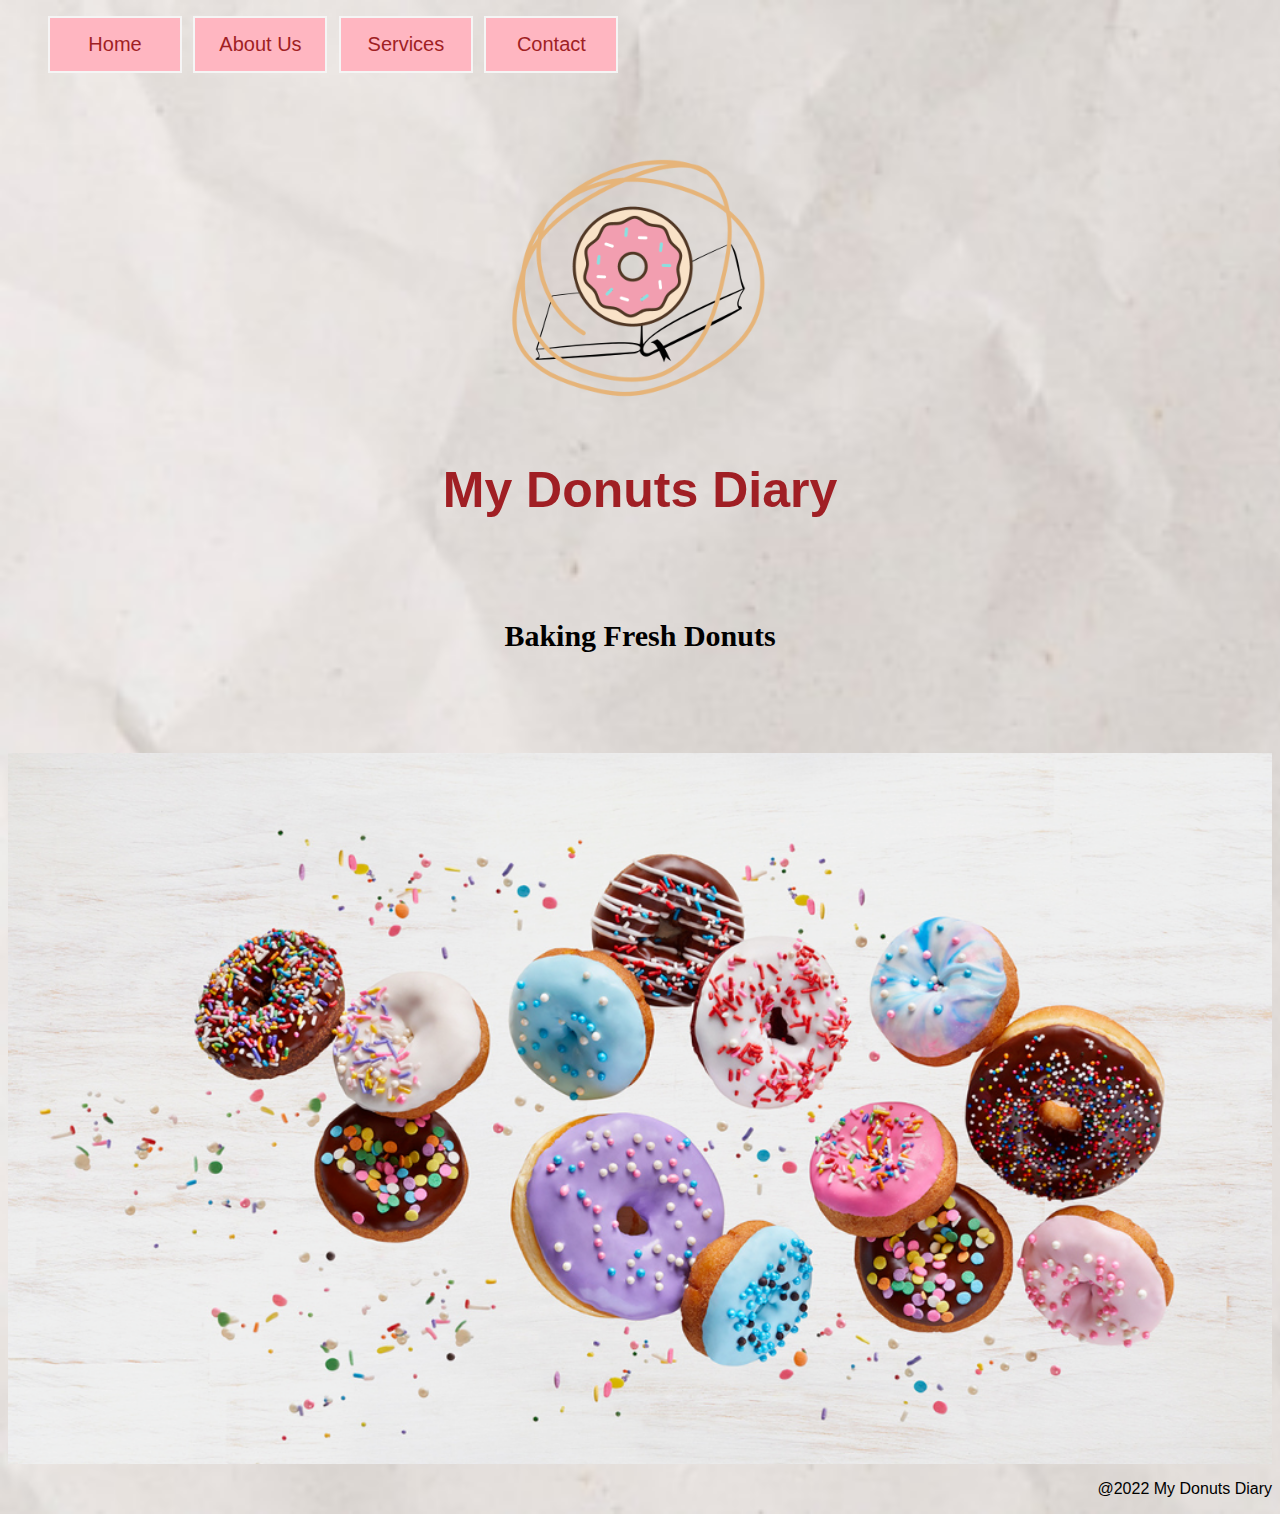
<file: index.html>
<!DOCTYPE html>
<html>

  <head>
        <style type="text/css">
            #logo {
                text-align: center;
                margin-top: 50px;
            }
            body  {
                background-image: url("paper.jpeg");
                background-color: #cccccc;
                background-size: cover;
            }
            
        </style>
        <link rel="stylesheet" href="style.css">


        <title> My Donuts Diary  | Home</title>

        <link rel="icon" href="logo-icon.png" type="image/png">
  </head>

  <body>
      <div class="marginTop50">
        <ul>
            <li> <a href="index.html">Home</a> </li>
            <li> <a href="about-us.html">About Us</a> </li>
            <li> <a href="services.html">Services</a> </li>
            <li> <a href="contact.html">Contact</a> </li>
        </ul> 
      </div>

        <div id="logo">
            <img src = "logo.png" width=300px alt=""/>
        </div>


        <h1 style=font-size:50px;  text-align=center;> 
            My Donuts Diary 
        </h1>

        <h2 style=font-size:30px;  text-align=center; font-family=cursive;>
            Baking Fresh Donuts
        </h2>

        <div>
            <img src = "Donut-Mixes.png" class="pic-center" />
        </div>

        <footer style='text-align: right'>
            <p> @2022 My Donuts Diary<br>
        </footer>
          
        

  </body>

</html>
</file>
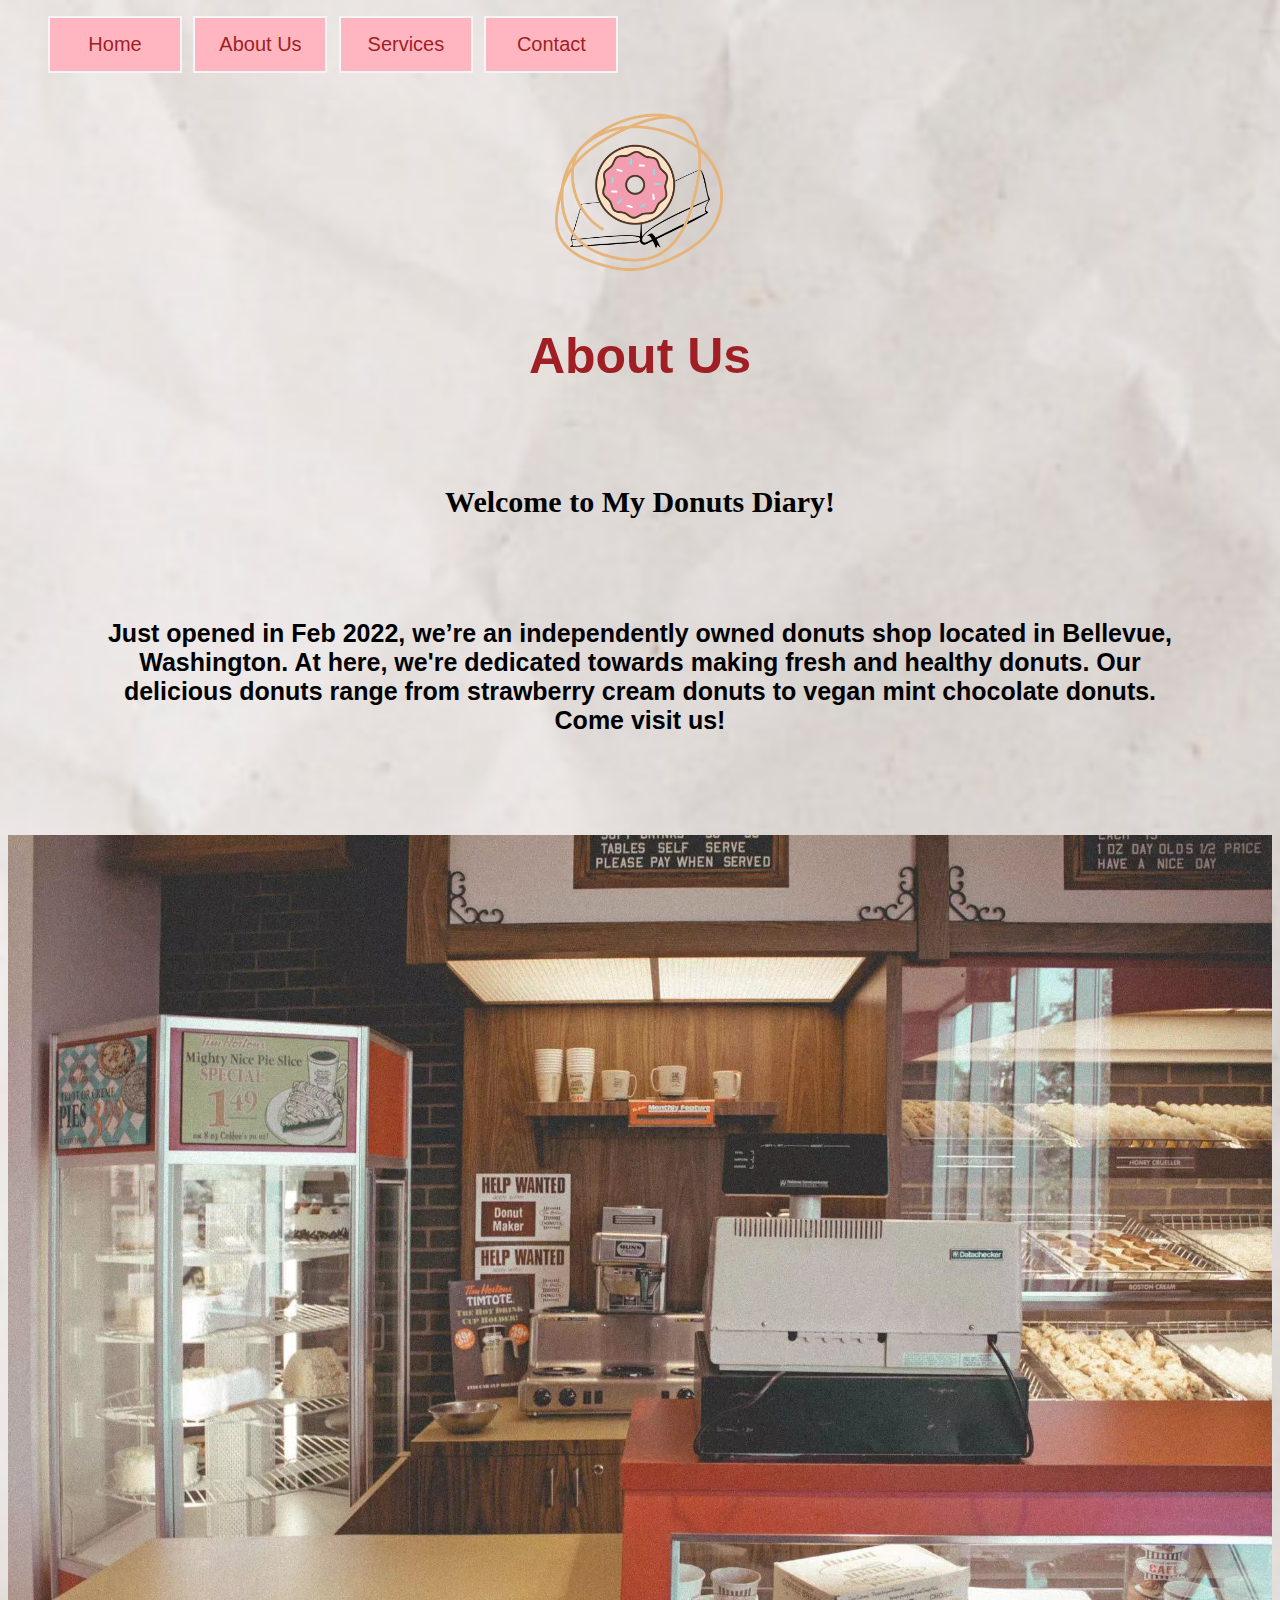
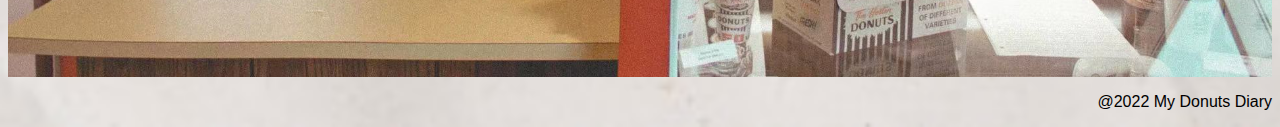
<file: about-us.html>
<!DOCTYPE html>
<html>

  <head>
        <style type="text/css">
            #logo {
                text-align: center;

            }
            body  {
                background-image: url("paper.jpeg");
                background-color: #cccccc;
                background-size: cover;
            }

        </style>
        <link rel="stylesheet" href="style.css">



        <title> My Donuts Diary  | About-Us</title>
        <link rel="icon" href="logo-icon.png" type="image/png">

  </head>

  <body>
      <div class="marginTop50">
        <ul>
            <li> <a href="index.html">Home</a> </li>
            <li> <a href="about-us.html">About Us</a> </li>
            <li> <a href="services.html">Services</a> </li>
            <li> <a href="contact.html">Contact</a> </li>
        </ul> 
      </div>

      <div id="logo">
        <img  src = "logo.png" height=200px/>
      </div>

      <h1 style=font-size:50px;  text-align=center;> About Us </h1>
      <h2 style=font-size:30px;> 
        Welcome to My Donuts Diary! 
        <br>
      </h2>
        
      <h3 style=font-size:25px;> 
        Just opened in Feb 2022, we’re an independently owned donuts shop located in Bellevue, Washington. 
        At here, we're dedicated towards making fresh and healthy donuts.
        Our delicious donuts range from strawberry cream donuts to vegan mint chocolate donuts. 
        Come visit us!
      </h3>
        


      <div>
        <img src = "store.jpeg" class="pic-center"  />
      </div>

      <footer style='text-align: right'>
            <p> @2022 My Donuts Diary<br>
      </footer>

  </body>


</html>
</file>
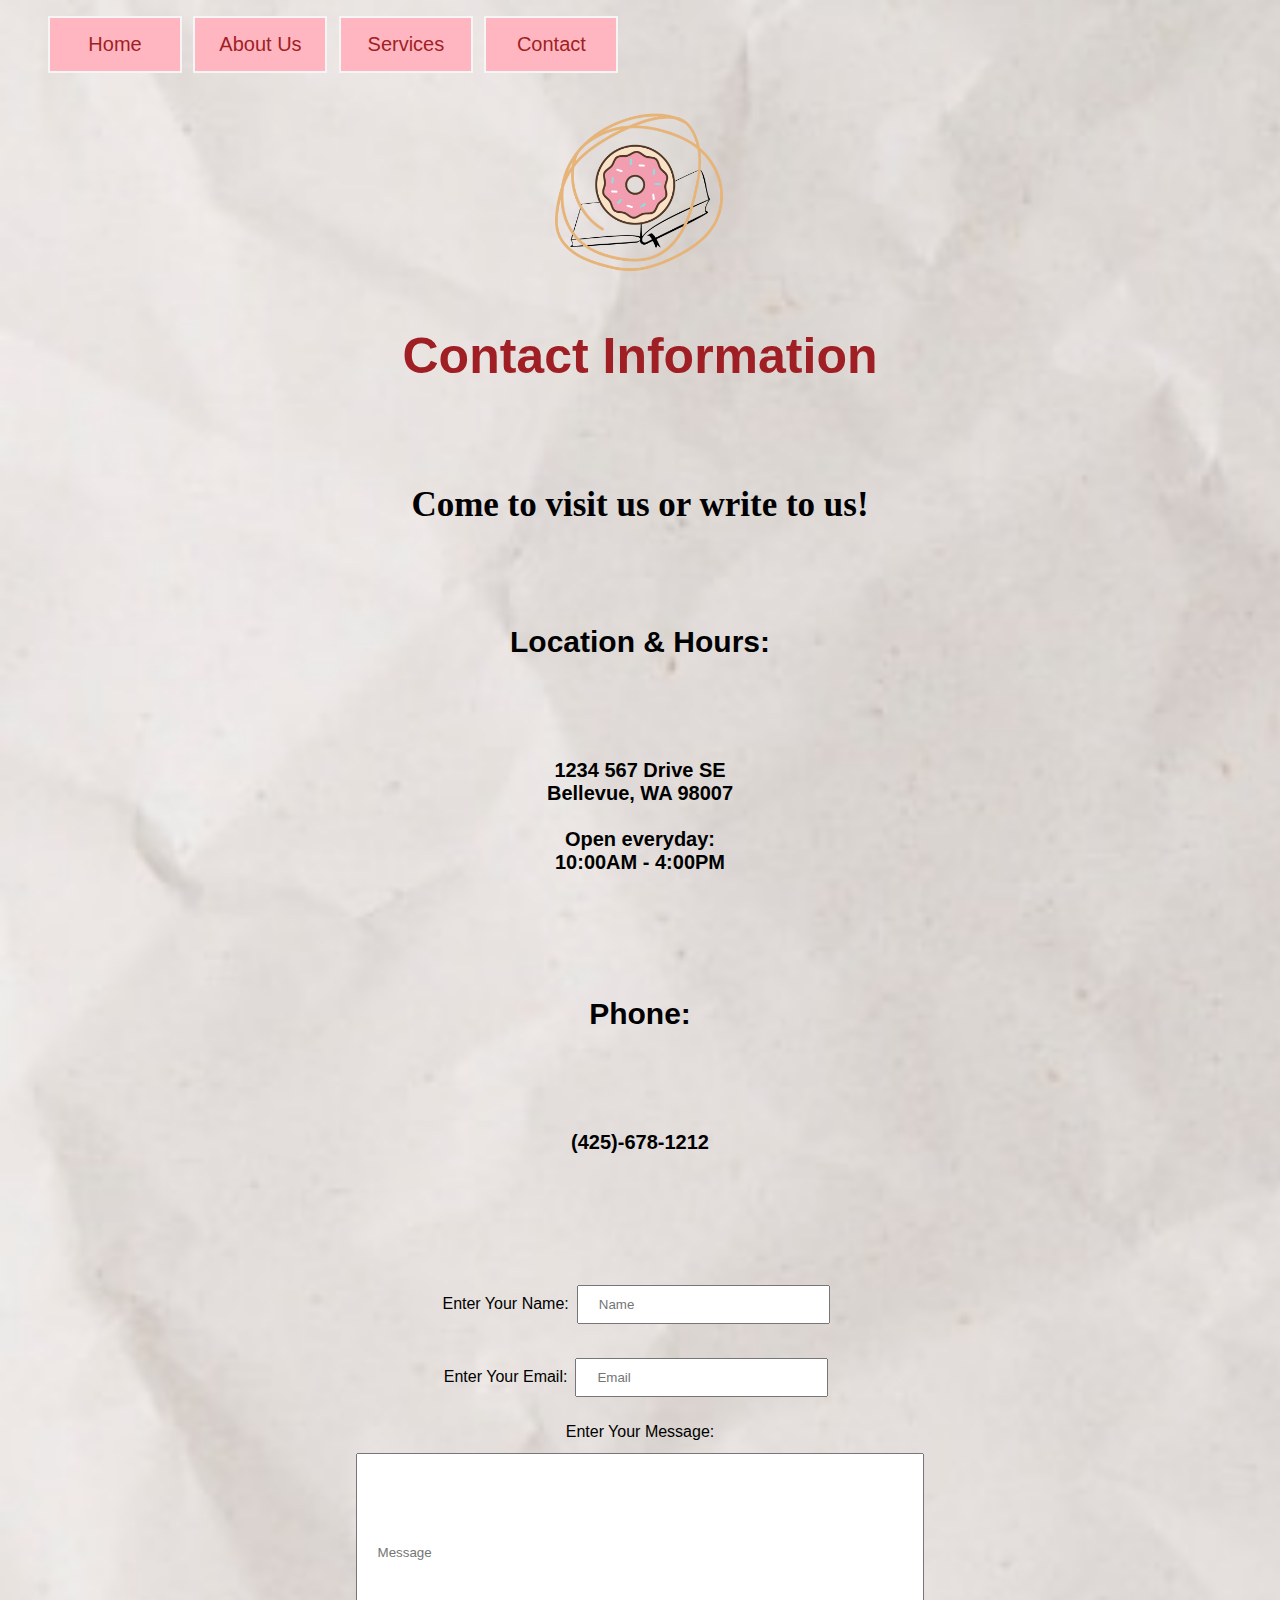
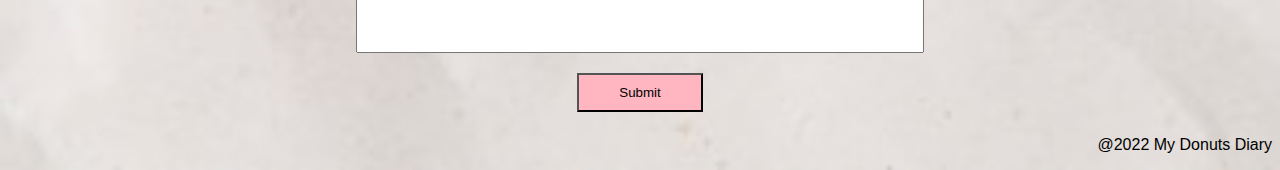
<file: contact.html>
<!DOCTYPE html>
<html>

  <head>
        <style type="text/css">
            #logo {
                text-align: center;

            }
            body  {
                background-image: url("paper.jpeg");
                background-color: #cccccc;
                background-size: cover;
            }
            input[type=text] {
                width: 20%;
                padding: 10px 20px;
                margin: 8px 8px;
                box-sizing: border-box;
            }

            input[type=text2] {
                width: 45%;
                padding: 10px 20px;
                margin: 12px 100px;
                box-sizing: border-box;
            }



            input[type=button] {
                width: 10%;
                padding: 10px 20px;
                margin: 8px 8px;
                background-color: lightpink;
            }

        </style>
        
        <link rel="stylesheet" href="style.css">



        <title> My Donuts Diary  | Contact</title>
        <link rel="icon" href="logo-icon.png" type="image/png">
        
  </head>

  <body>
      <div class="marginTop50">
        <ul>
            <li> <a href="index.html">Home</a> </li>
            <li> <a href="about-us.html">About Us</a> </li>
            <li> <a href="services.html">Services</a> </li>
            <li> <a href="contact.html">Contact</a> </li>
        </ul> 
      </div>

      <div id="logo">
        <img  src = "logo.png" height=200px/>
      </div>

      <h1 style=font-size:50px;  text-align=center;> Contact Information </h1>

      <h2 style=font-size:35px;> 
        Come to visit us or write to us! 
        <br>
      </h2>
        
      <h3 style=font-size:30px;> 
        Location & Hours:
      </h3>

      <h3 style=font-size:20px;> 
        1234 567 Drive SE
        <br>
        Bellevue, WA 98007
        <br>
        <br>
        Open everyday:
        <br>
        10:00AM - 4:00PM
        <br>
        <br>
      </h3>

      <h3 style=font-size:30px;> 
        Phone:
      </h3>

      <h3 style=font-size:20px;> 
        (425)-678-1212
        <br>
        <br>
      </h3>
      


      <form action=# method='post' style='text-align: center'>

            <label>Enter Your Name:</label><input type="text" name='name' placeholder ="Name"><br />
            <br />

            <label>Enter Your Email:</label><input type ="text" name='email' placeholder ="Email"><br />
            <br />

            <label>Enter Your Message:</label><br><input type ="text2" name='message' placeholder ="Message" style="height:200px">
            <br />

            <input type = "button" value = "Submit">


      </form>
      
      <footer style='text-align: right'>
            <p> @2022 My Donuts Diary<br>
      </footer>



  </body>

</html>
</file>
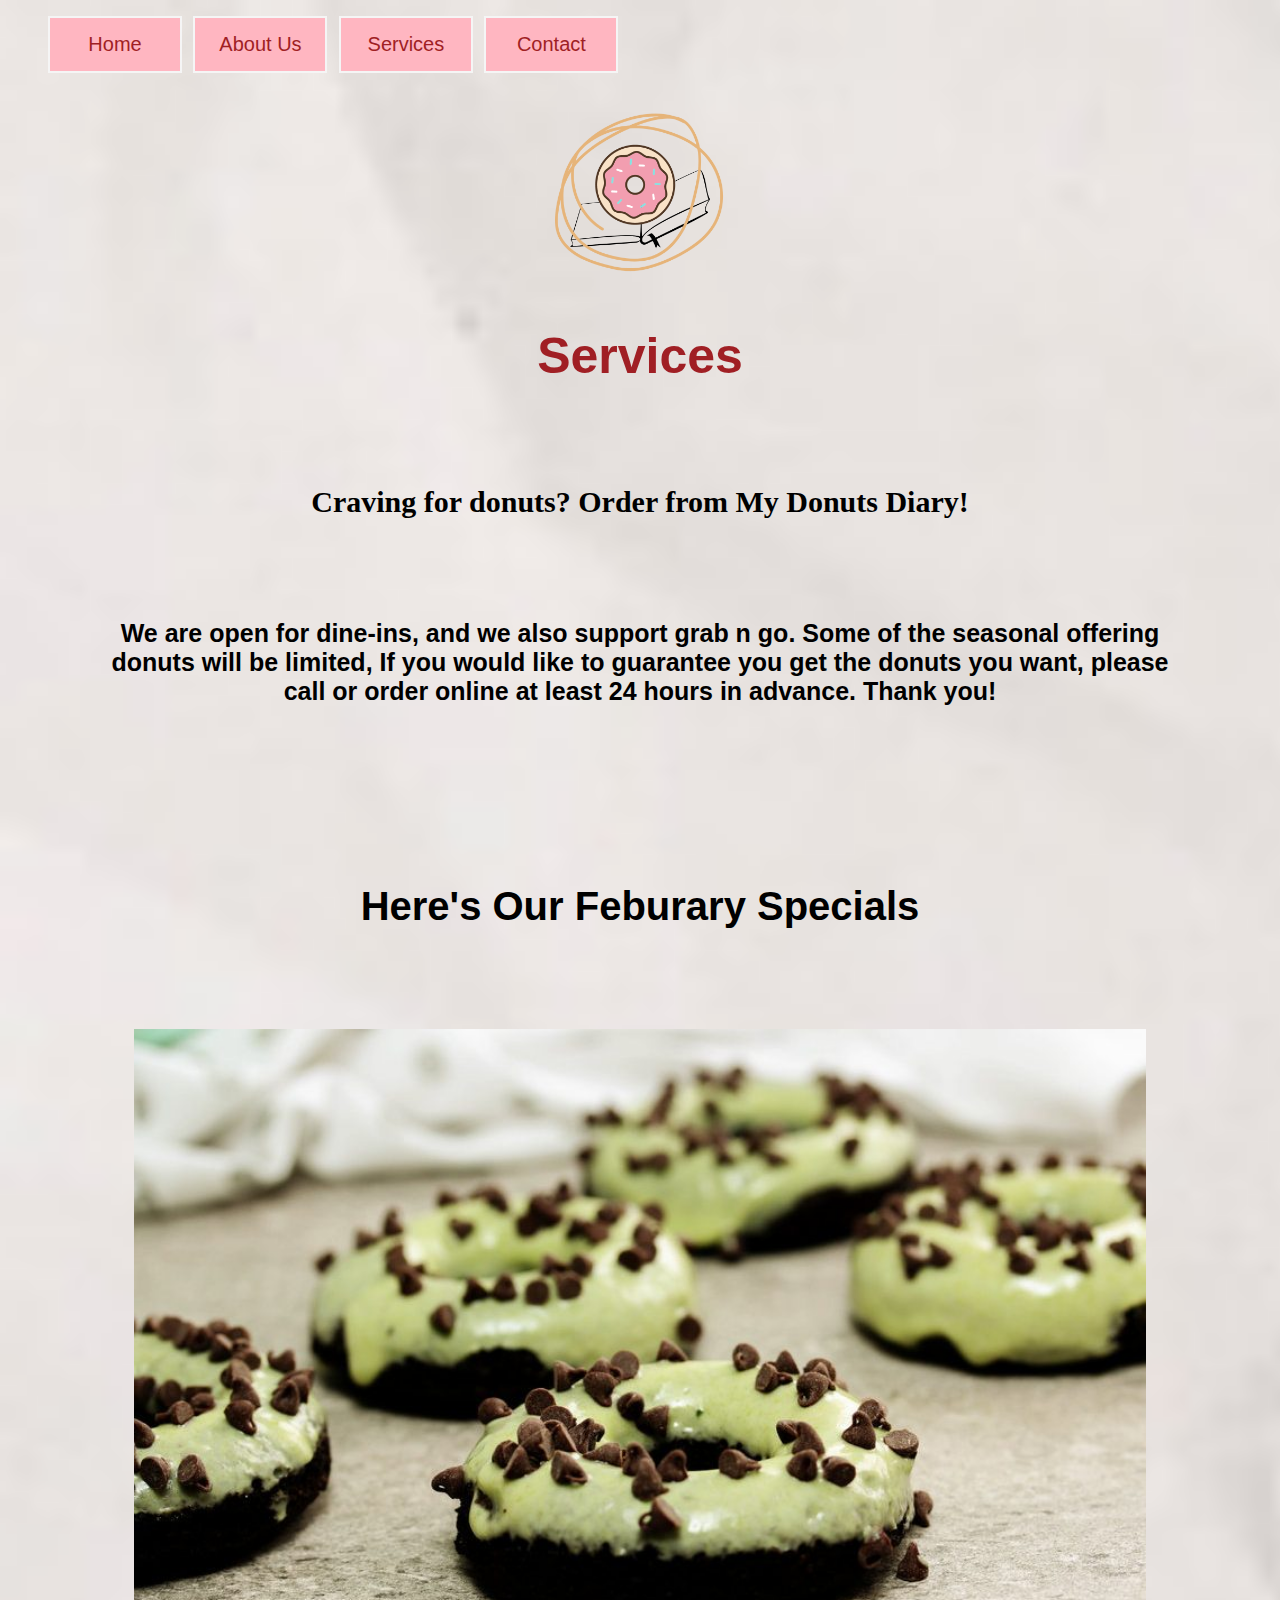
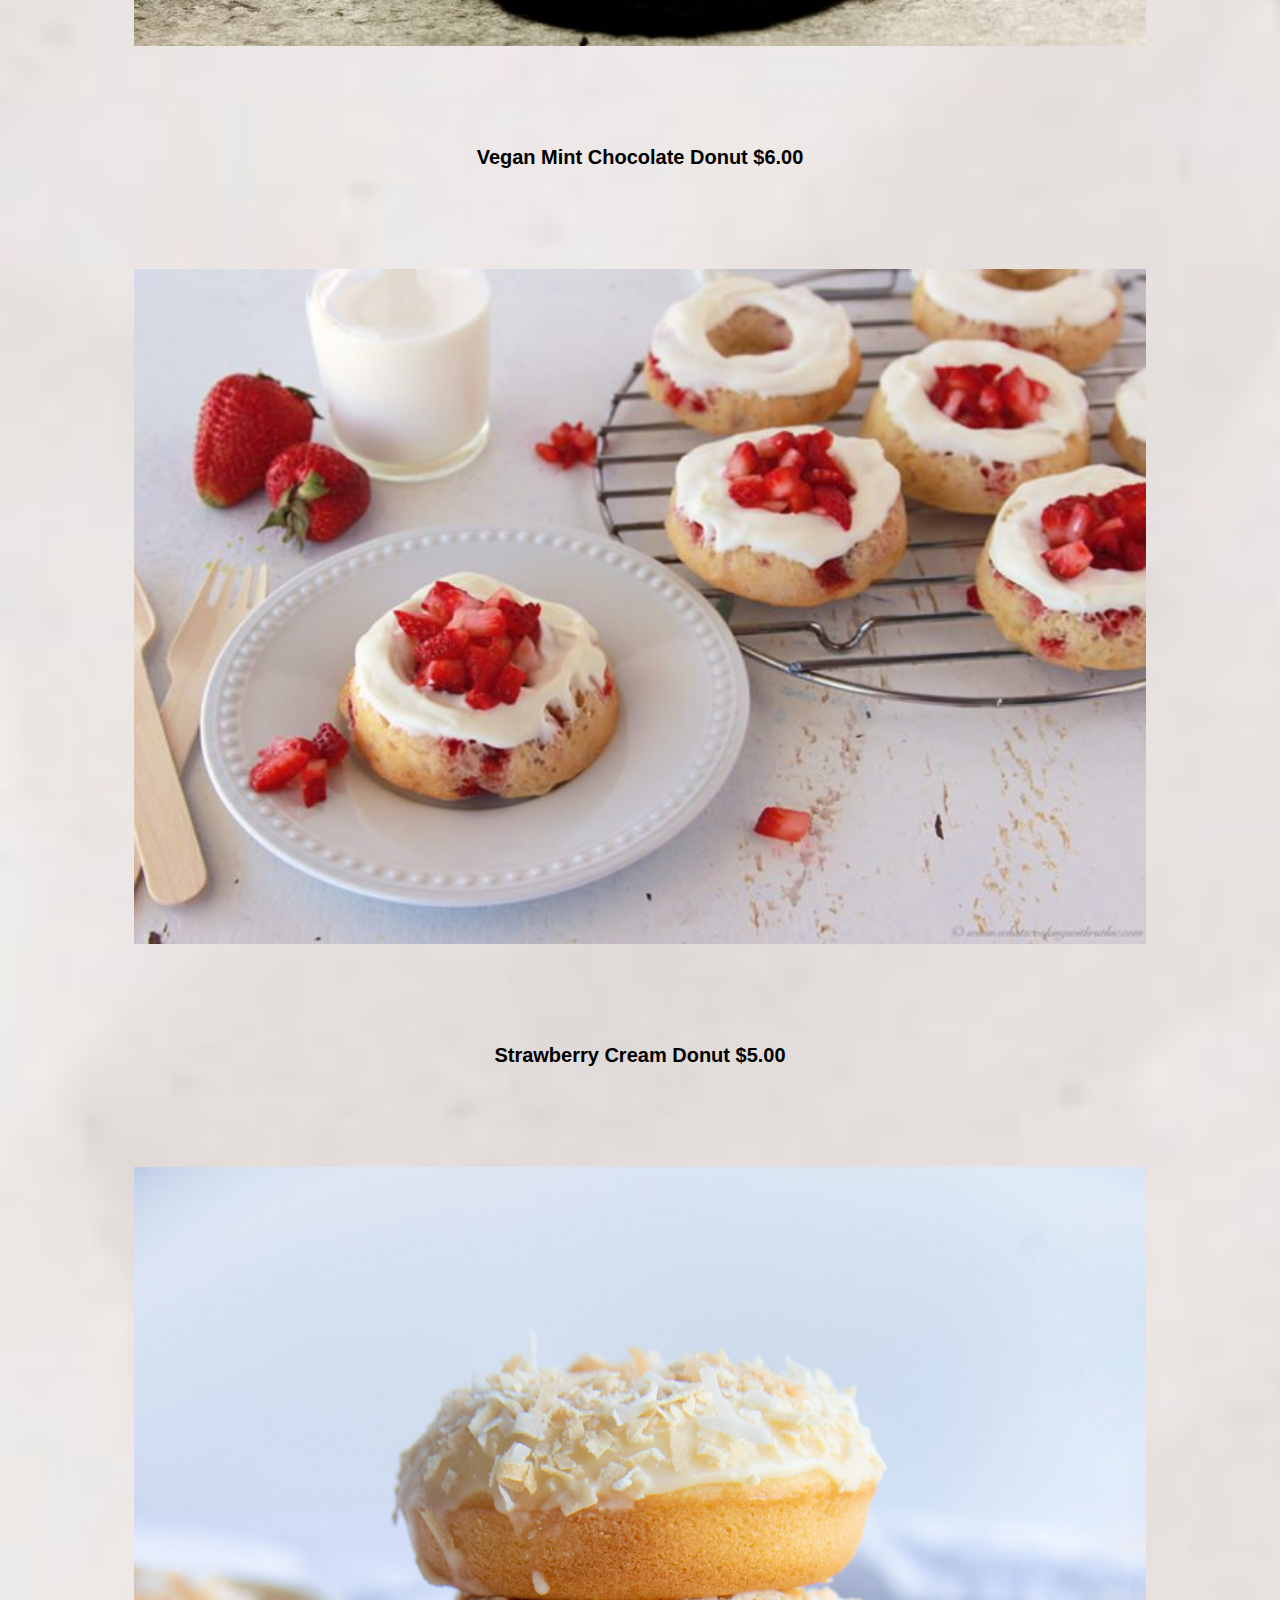
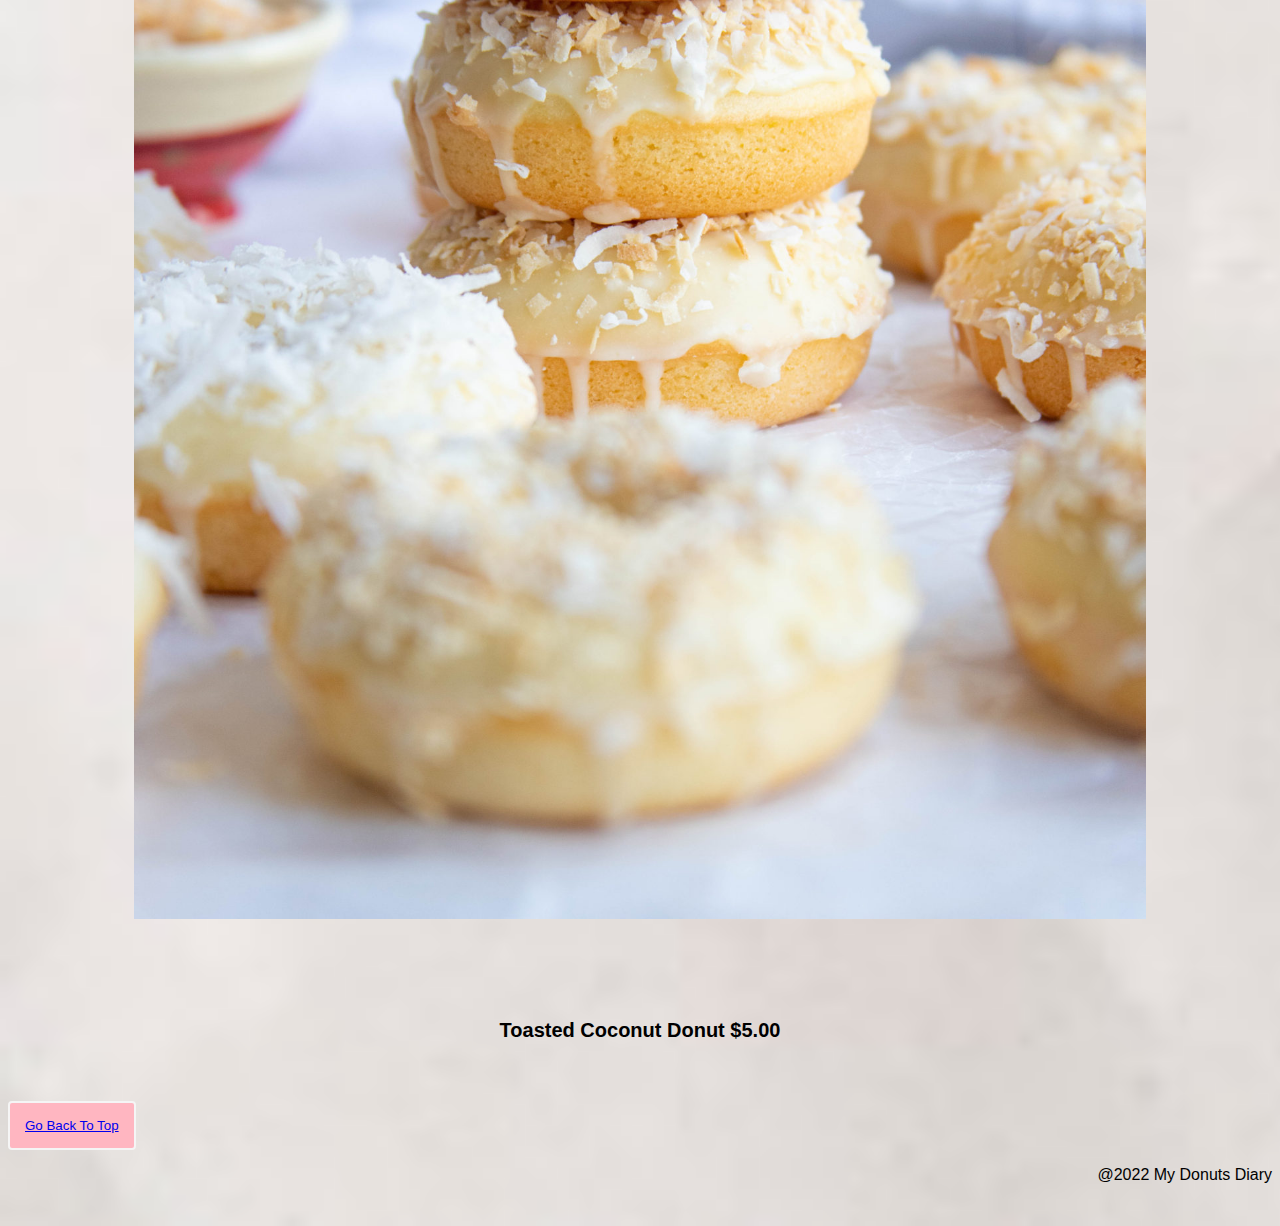
<file: services.html>
<!DOCTYPE html>
<html>

  <head>
        <style type="text/css">
            #logo {
                text-align: center;

            }
            body  {
                background-image: url("paper.jpeg");
                background-color: #cccccc;
                background-size: cover;
            }

        </style>
        <link rel="stylesheet" href="style.css">

        <title> My Donuts Diary  | Services</title>
        <link rel="icon" href="logo-icon.png" type="image/png">
        
  </head>

  <body>
      <div class="marginTop50">
        <ul>
            <li> <a href="index.html">Home</a> </li>
            <li> <a href="about-us.html">About Us</a> </li>
            <li> <a href="services.html">Services</a> </li>
            <li> <a href="contact.html">Contact</a> </li>
        </ul> 
      </div>

      <div id="logo">
        <img  src = "logo.png" height=200px/>
      </div>
      
      <h1 style=font-size:50px;  text-align=center;> Services </h1>

      <h2 style=font-size:30px;> 
        Craving for donuts? Order from My Donuts Diary!
      </h2>
        
      <h3 style=font-size:25px;> 
        We are open for dine-ins, and we also support grab n go. Some of the seasonal offering donuts will be limited, 
        If you would like to guarantee you get the donuts you want, please call or order online at least 24 hours in advance. Thank you!
      </h3>

      <br>

      <h3 style=font-size:40px;> 
        Here's Our Feburary Specials
      </h3>


        
      <div>
          <img src = "mint-choco.jpeg"  class ="pic-center-display" />
      </div>

      <h4 style=font-size:20px;> 
        Vegan Mint Chocolate Donut    $6.00
      </h4>     

      <div>
        <img src = "strawberry.jpeg" class ="pic-center-display"/>
      </div>

      <h4 style=font-size:20px;> 
        Strawberry Cream Donut    $5.00
      </h4>   

      <div>
        <img src = "coconut.jpeg" class ="pic-center-display"/>
      </div>

      <h4 style=font-size:20px;> 
        Toasted Coconut Donut    $5.00
      </h4>   

      <br>
      <br>
      <br>

      <button id="Backtop"><a href="#top" >Go Back To Top</a></button>

      <footer style='text-align: right'>
            <p> @2022 My Donuts Diary<br>
      </footer>

      <br>










  </body>

</html>
</file>
<file: style.css>
ul li{ width: 100px;
    font-size:20px;
    text-align:center;
    border: 2px solid whitesmoke;
    background-color:lightpink;
    padding: 15px;
    margin-right:7px;
    display: inline-block;}

ul li a{ text-decoration: none; color: rgb(160,31,36);}


a:hover {
    color: black;
}


.pic-center {
    display: block;
    margin-left: auto;
    margin-right: auto;
    text-align: center;
    width: 100%;
}

.pic-center-display {
    display: block;
    width:80%;
    height:100%;
    margin-left: auto;
    margin-right: auto;
    margin-top: 100px;
    margin-bottom: 100px;
    text-align: center;
}

#Backtop {  
    display: flex;
    justify-content: center;
    align-items: center;
    border: 2px solid whitesmoke;
    background-color: lightpink;
    padding: 15px;
    margin-right:7px;
    border-radius: 4px;
    text-align: center;

}



h1 {color:rgb(160,31,36); 
    font-family: sans-serif; 
    font-size: 21px; 
    text-align: center;}

h2 {text-align: center;  
    margin-top: 100px;
    margin-bottom: 100px;
    margin-right: 80px;
    margin-left: 80px;
    font-family: fantasy;}

h3 {text-align: center;  
    font-family: Sans-serif;
    margin-top: 60px;
    margin-bottom: 100px;
    margin-right: 80px;
    margin-left: 80px;}

h4 {text-align: center;  
    font-family: Sans-serif;
    margin-top: 5px;
    margin-bottom: 5px;
    margin-right: 80px;
    margin-left: 80px;}

body {
    font-family: sans-serif;
}
</file>
